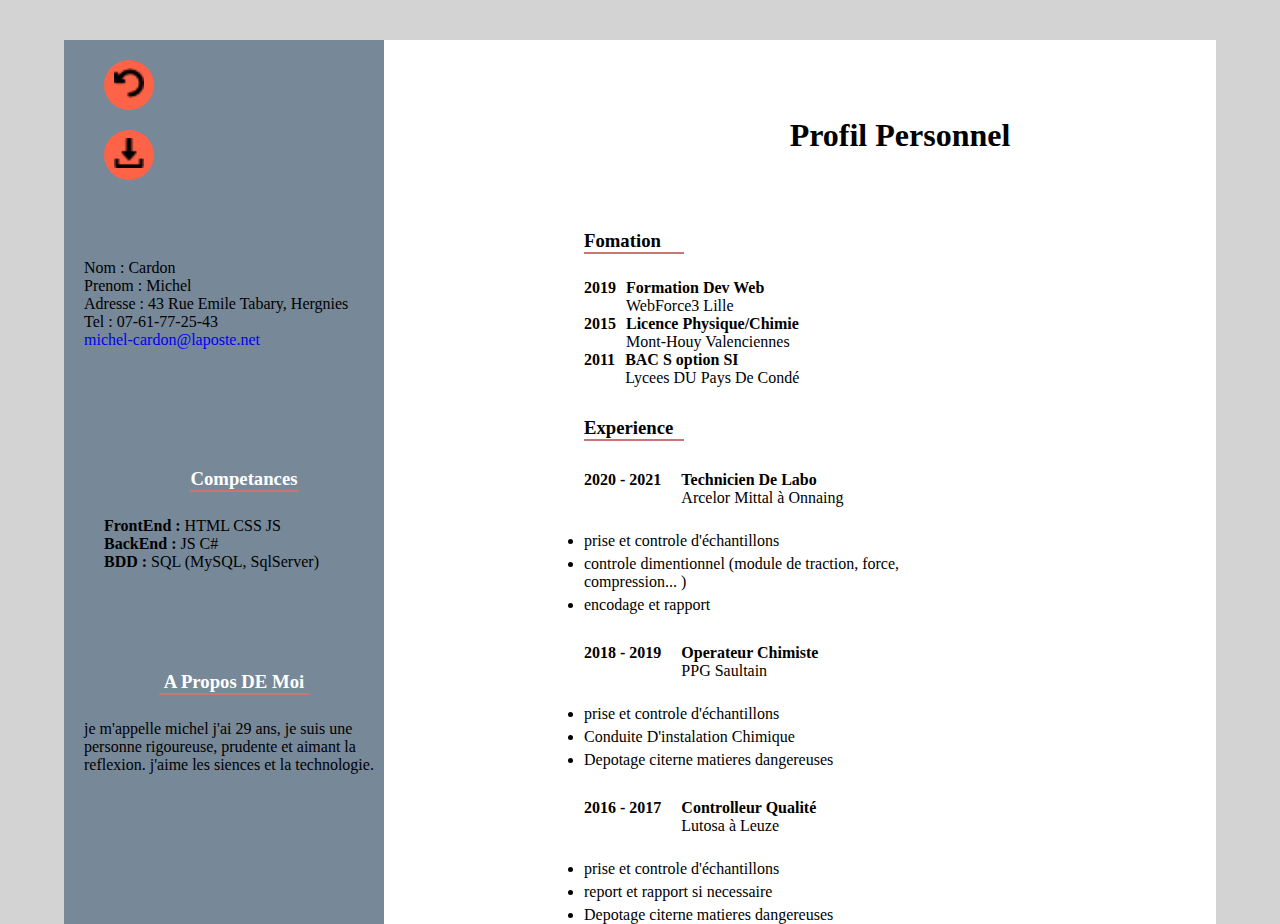
<file: cv.html>
<!DOCTYPE html>
<html lang="en">
<head>
    <meta charset="UTF-8">
    <meta http-equiv="X-UA-Compatible" content="IE=edge">
    <meta name="viewport" content="width=device-width, initial-scale=1.0">
    <title>CV</title>
    <link rel="stylesheet" href="css/cvstyle.css">
</head>
<body>
    
    <div class="container">
        
    <table>
        <tr>
            <td width="25%" class="coord" >
                 <div class="btnRetour"><a href="index.html" title="retour au menu"><img src="image/go-back-arrow.png" alt="" width="30px" height="30px"></a></div>
                 <div class="btnTelechargement" ><a href="" download="cv.png" title="telechagez le CV"><img src="image/download.png" alt="" width="30px" height="30px"></a></div>
            </td>
            <td width="65%" class="cv">
                <h1><strong>Profil Personnel</strong></h1>
                    
            </td>
        </tr>
        <tr>
            <td class="coord">
                <article>
                    
                    <p>
                      Nom : Cardon <br>
                      Prenom : Michel  <br>
                      Adresse : 43 Rue Emile Tabary, Hergnies <br>
                      Tel : 07-61-77-25-43 <br>
                      <a href="mailto:michel-cardon@laopste.net">michel-cardon@laposte.net</a>
                    </p>


                </article> 
                   
            </td>
            <td class="formation">
                    <h3>Fomation</h3>
                    <div class="separation sepformation"></div>
                    <ul>
                        <li>
                            <span><strong>2019</strong></span>
                            <p>
                                <strong>Formation Dev Web</strong> <br>
                                WebForce3 Lille
                            </p>
                        </li>
                        <li>
                            <span><strong>2015</strong></span>
                            <p>
                                <strong>Licence Physique/Chimie</strong> <br>
                                Mont-Houy Valenciennes
                            </p>
                        </li>
                        <li>
                            <span><strong>2011</strong></span>
                            <p>
                                <strong>BAC S option SI</strong> <br>
                                Lycees DU Pays De Condé
                            </p>
                        </li>
                    </ul>

            </td>
        </tr>
        <tr>
            <td class="apropos">
                <div class="competance ">
                    <h3>Competances</h3>
                    <div class="separation sepcompetance"></div>
                    <div>
                        <ul>
                          <li><strong>FrontEnd :</strong> HTML  CSS  JS </li>
                            <li><strong>BackEnd  :</strong> JS  C# </li>
                            <li><strong>BDD      :</strong> SQL (MySQL, SqlServer)</li>
                        </ul>
                    </div>
                </div>
                
                <div>
                    <h3>A Propos DE Moi</h3>
                    <div class="separation sepapropos"></div>
                    <p>
                        je m'appelle michel j'ai 29 ans,
                        je suis une personne rigoureuse,
                        prudente et aimant la reflexion.
                        j'aime les siences et la technologie.
                    </p>
    
                </div>
               
            </td>
            <td class="experience">
                <h3>Experience</h3>
                <div class="separation sepexperience"></div>
                <ul>
                    <li>
                        <div class="expinfo">
                            <span><strong>2020 - 2021 </strong></span>
                            <p>
                                <strong>Technicien De Labo</strong> <br>
                                Arcelor Mittal à Onnaing
                            </p>
                        </div>
                        <ul>
                            <li>
                                prise et controle d'échantillons
                            </li>
                            <li>
                                controle dimentionnel (module de traction, force, <br>compression... )
                            </li>
                            <li>
                                encodage et rapport 
                            </li>
                        </ul>
                    </li>
                    <li>
                        <div class="expinfo">
                            <span><strong>2018 - 2019 </strong></span>
                            <p>
                                <strong>Operateur Chimiste</strong> <br>
                                PPG Saultain
                            </p>
                        </div>
                        <ul>
                            <li>
                                prise et controle d'échantillons
                            </li>
                            <li>
                                 Conduite D'instalation Chimique
                            </li>
                            <li>
                                Depotage citerne matieres dangereuses
                            </li>
                        </ul>
                    </li>
                    <li>
                        <div class="expinfo">
                            <span><strong>2016 - 2017 </strong></span>
                            <p>
                                <strong>Controlleur Qualité</strong> <br>
                                Lutosa à Leuze
                            </p>
                        </div>
                        <ul>
                            <li>
                                prise et controle d'échantillons
                            </li>
                            <li>
                                 report et rapport si necessaire
                            </li>
                            <li>
                                Depotage citerne matieres dangereuses
                            </li>
                        </ul>
                    </li>
                </ul>
                
            </td>
        </tr>
        

    </table>
   

    </div>
</body>
</html>
</file>
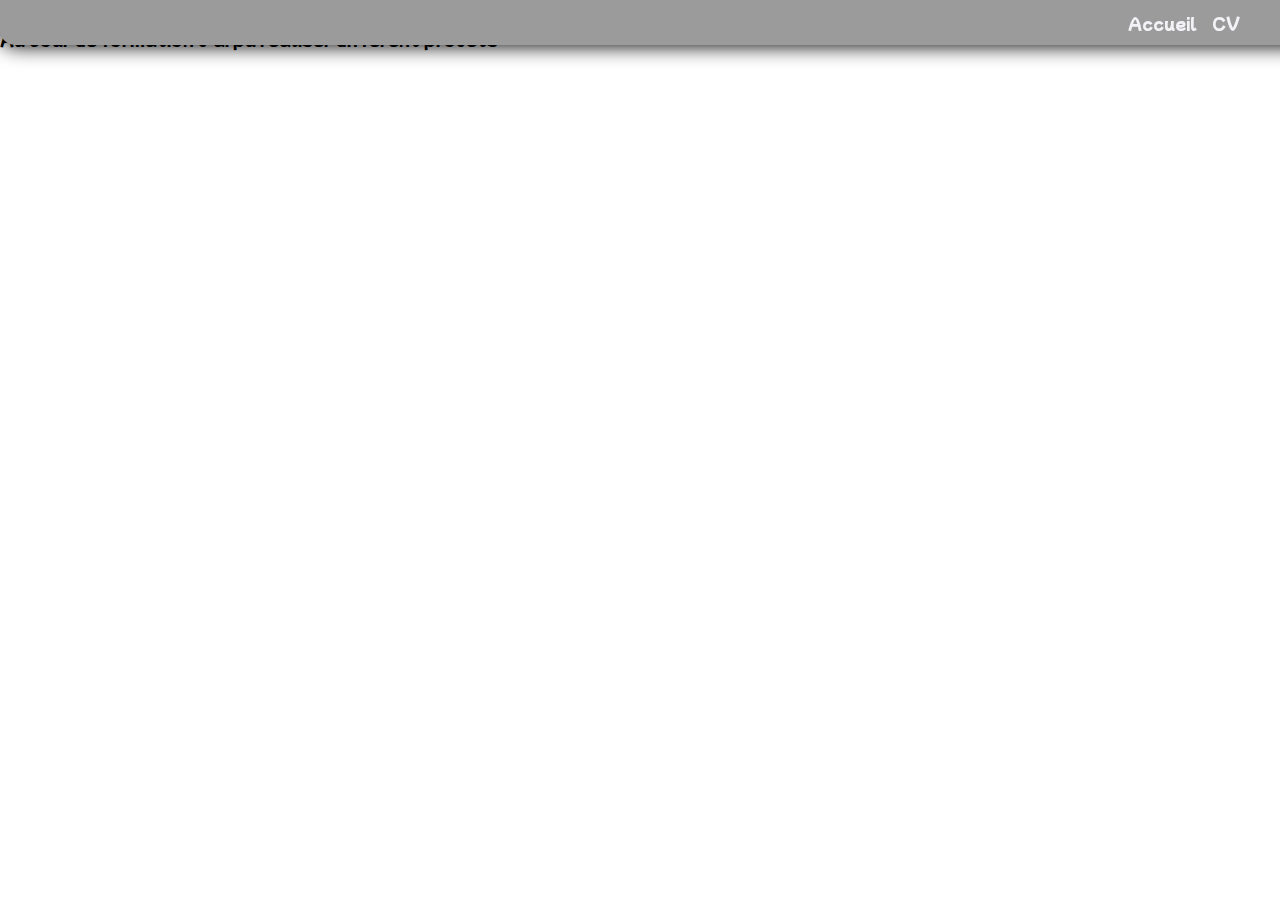
<file: projets.html>
<!DOCTYPE html>
<html lang="en">
<head>
    <meta charset="UTF-8">
    <meta name="viewport" content="width=device-width, initial-scale=1.0">
    <title>Mes Projets</title>
    <link rel="stylesheet" href="css/style.css">
</head>
<body>
    <nav>
        <ul>
            <li><a href="index.html">Accueil</a></li>
            <li><a href="cv.html">CV</a></li>
        </ul>
    </nav>
    <div> 
        <h3>Voici Mes Projets</h3>
        <p>Au cour de formation j'ai pu realiser different projets</p>
    </div>
    <div class="contenaireProjet">
        <div>
            

        </div>
    </div>

</body>
</html>
</file>
<file: css/cvstyle.css>
*{
    
    list-style: none;
    text-decoration: none;
    margin: 0;
    padding:0 ;
}
body{
    width: 100%;
}
.btnRetour, .btnTelechargement {
    border-radius: 50px;
    width: 50px;
    height: 50px;
    background-color: tomato;
    display: inline-block;
    margin-left: 20px;
    margin-bottom: 20px;
    display: flex;
    justify-content: center;
    align-items: center;
}

.container{
   
    display: flex;
    justify-content: center;
    background-color: lightgray;
}
table{
    border-collapse: collapse;
   margin-top: 40px;
    width: 90%;
}
.coord{
    padding-left: 20px;
    padding-top: 20px;
}

.cv{
    text-align: center;
}
/*   FORMATION    */

.formation ul{
    margin-top: 25px;
}
.formation ul li, .expinfo{
    display: flex;
    justify-content: flex-start;
}
.formation ul li span{
    margin-right: 10px;
}

/*      EXPERIENCE*/
.experience, .formation,.cv{
    padding-top: 30px;
    padding-left: 200px;
    background-color: white;
}
.experience ul{
    margin-top: 25px;
}
.experience ul li:not(.experience ul li ul li) {
    margin-top: 30px;
}
.experience ul li ul li {
    list-style: disc;
    margin-top: 5px;
}
.expinfo span{ 
    margin-right: 20px;
}
/*   A PROPOS  */

.apropos h3, .competance h3{
    text-align: center;
    color: white;
}


.apropos, .competance, .coord{
    background-color: lightslategray;
    padding-left: 20px;

}

.competance{
       margin-top: -70px;
       margin-bottom: 100px;
}
.separation{
    height: 2px;
    background-color: rgb(202, 117, 117);
}
.sepformation{
    width:100px ;
}
.sepexperience{
    width: 100px;
}
.sepcompetance{
    margin:0 auto;
    width: 110px;
    margin-bottom: 25px;
}
.sepapropos{
    width: 150px;
    margin:0 auto;
    margin-bottom: 25px;
}
/* responsive */
@media  screen and (max-width:750px) {
    .experience, .formation,.cv{
        padding-left: 60px;
    }
}
@media  screen and (max-width:350px) {
    .experience, .formation,.cv{
        padding-left: 15px;
    }
}
</file>
<file: css/style.css>
@import url('https://fonts.googleapis.com/css2?family=Mochiy+Pop+P+One&display=swap');
*
{
    font-family: 'Mochiy Pop P One', sans-serif;
    list-style: none;
    text-decoration: none;
    margin: 0;
    padding: 0;
    /* font-family: Georgia, 'Times New Roman', Times, serif; */
}

body{
    overflow: overlay;
}
     /*   NAVBAR  */
header
{
    background-image: url("../image/headerimg.png");
    background-attachment: fixed;
    background-repeat: no-repeat;
    background-size:cover;
    width: 100vw;
}
nav
{
    z-index: 10;
    width: 100%;
    height: 45px;
    box-shadow: 0px 1px 20px black;
    background-color: #9b9b9b;
    position: fixed;
    padding-right: 50px ;
    border-radius: 0 0px 15px 15px;
}
nav ul
{
    padding-right: 25px;
    flex-wrap: wrap;
    font-size: medium;
    font-family: 'Franklin Gothic Medium', 'Arial Narrow', Arial, sans-serif;    
    justify-content: space-around;
}
nav ul li 
{
    margin-right:15px;
}
nav ul li a{
    color: rgb(243, 243, 247);
}
nav ul li a{
    transition: color ease 0.6s ;
}
nav ul li a:hover{
    color : navy
}
nav,ul
{
    display: flex;
    place-content: flex-end;
    align-items: center;
}

       /* Header Prentation */
.cont-presentation
{
    width: 100%;
    height: 400px;
    
}   
.presentation
{
    width: 75vw;
    height: 350;
    justify-content: space-around; 
    flex-direction: row-reverse;
}
.presentation, .cont-presentation
{
    display: flex; 
    align-items: center;
    justify-content: space-around;
}
.divimg{
    width: 294px;
    height: 294px;
    border-radius: 50% 50%;
    overflow: hidden;
}

.presentation:nth-child(1)
{
    text-align: left;
}
.presentation:nth-child(1) h6
{
    font-size: xx-large;
}

.presentation:nth-child(1) p
{
    font-size: x-large;
    margin-top: 10px;
}


        /* Profil  */
#profil
{
    width: 100vw;
    height: 400px;
    display: flex; 
    align-items: center;
    justify-content: space-around;
    padding-top: 80px;
}
#profildiv
{
    display: flex; 
    align-items: center;
    justify-content: space-around;
    width: 75vw; 
}
#profildiv a strong{
    background-color: navy;
    color: white;
    border-radius: 50%;
    width: 30px;
    text-align: center;
    height: 33px;
    display: inline-block;

}
#imgprofil
{
    border-radius: 25% 10%;
    overflow: hidden;
}
#profildiv:nth-child(1) h5
{
    font-size: xx-large;
}
#profildiv:nth-child(1) p
{
    margin-top: 15px;
    font-size: large;
} 



        /* COMPETANCE */

#seccomp
{
    text-align: center;
    padding-top: 50px;
   overflow: hidden;
    font-size: xx-large;
    height: 500px;
}
#seccomp h6{
    width:200px;
    margin-left:-1vw;
}
 #competance
 {
     display: flex;
     justify-content: space-around; 
     padding-top:25px ;   
 }
 #competance ul
 {
    font-size:large;
    display: flex;
    flex-direction: column;
     align-items: baseline;
     width: 500px;
 }

.skill
{
    height:100px;
    width: 100px;
    margin-right: 25px;
    
    display:flex;
    justify-content: center;
    align-items: center;
}
.pticercle{
    width:50px;
    height: 50px;
    border-radius: 50%;
    position:absolute;
    z-index : 1;
    background-color: white;
    display:flex;
    justify-content: center;
    align-items:center;
}
.cercle,.cerclecss,.cerclephp,.cerclejs{
    height: 80px;
    width: 80px;
    border-radius: 50%;
    background-color:rgb(38, 203, 245);
    background-image: linear-gradient(to right, transparent 50%, #9b9b9b 0);

}
.cercle::before,.cerclecss::before,.cerclephp::before,.cerclejs::before{
    content:'';
    display:block;
    margin-left: 50%;
    height: 100%;
    border-radius : 0 100% 100% 0 / 50%;
    background-color:inherit;
    transform-origin: left ;
    
}
.cerclecss::before{
    transform:rotate(0.15turn);
}
.cercle::before{
    transform:rotate(0.1turn);
}
.cerclephp::before{
    transform:rotate(0.45turn);
}
.cerclejs::before{
    transform:rotate(0.25turn);
}
 .desclang{
     display: flex;
     justify-content: center;
     align-items: center;
     margin-top: 10px;
 } 


        /*  Contact*/
#cont{
    width: 100%;
}
 #contactdiv
{
    display: flex;
    justify-content: space-around;
    
}
#cont h3,#seccomp h6{
    text-align: center;
    display: inline-block;
    background-color: navy;
    color: white;
    height:45px;
    border-radius:50px;
}
#cont h3{
    width:150px;
    margin-left:43%;
    margin-bottom:30px;
}
/*#cont{
    background-image: url('../img/wave.svg') ;
    background-repeat: no-repeat;
    background-position:bottom;

}*/
.map iframe{
    border-radius:10px;
    width: 35vw;
    height: 400px;
    box-shadow: black 0px 3px 6px;
}
label[for="nom"],label[for="mail"]{
    display: none;
}
form{
    
    display: flex;
    flex-direction: column;
    justify-content: center;
    align-items:center;

}

#formdiv{
    display: block;
    height:400px;
    width: 300px;
    background-color: rgba(226, 188, 130, 0.625);
    display: flex;
    flex-direction: column;
    justify-content: center;
    align-items:center;
    border-radius:10%;

}
form div{
    margin-top: 15px;
}
form div input{
    box-shadow: -1px 5px 12px black;
    border-radius: 50px;
    border:none;
}
form div textarea{
    border-radius: 10px;
    box-shadow: -1px 5px 12px black;

}
#formdiv button{
    border-radius: 50px;
    background-color: navy;
    color: rgb(255, 255, 255);
    width:80px;
    border:white solid 2px;
    box-shadow: -1px 5px 12px black;
}


/*    footer   */
footer{
    margin-top: 20px;
    background-color: #9b9b9b;
    height: 200px;
    border-radius: 15px 15px 0 0;
    display:flex;
    justify-content: space-around;
}
footer div{
    width:40%;
}
.coordfoot ul ,.socialfoot{
    display:flex;
    flex-direction: column;
    align-items: baseline;
    margin-top:15px;
}
.coordfoot  {
    padding-left: 20%;
}
@media screen and (max-width:1100px){

    /*   competance responsive < 1100px*/
    
    #competance
 {
     display: flex;
     align-items: center;
     justify-content: center;   
     width: 100%;
     padding-top:50px;
     flex-direction: column;    
 }
 #seccomp{
    height: 790px;

   }

   /* contact responsive*/
#contactdiv{
    flex-direction: column-reverse;
    align-items: center;
}
.map iframe{
    width: 70vw;
    height: 300px;
}
#formdiv{
    margin-bottom: 20px;
}
#cont h3{
    margin-left:40%;
}
}
@media screen and (max-width:550px) {
     /*     nav responsive <550      */
   nav{
       padding-left: 10px;
   }
   /* profil */

   #profil{
       height: 500px;
       padding-top: 60;;
   }
   #cont h3{
    margin-left:35%;
}
     /*   competance responsive < 550px*/
    #competance ul
{
    font-size:large;
    display: flex;
    flex-direction: column;
    align-items: baseline;
    justify-content: center;   
    width: 300px;
}
/*  footer */
.coordfoot  {
    padding-left: 0%;
}
}
</file>
